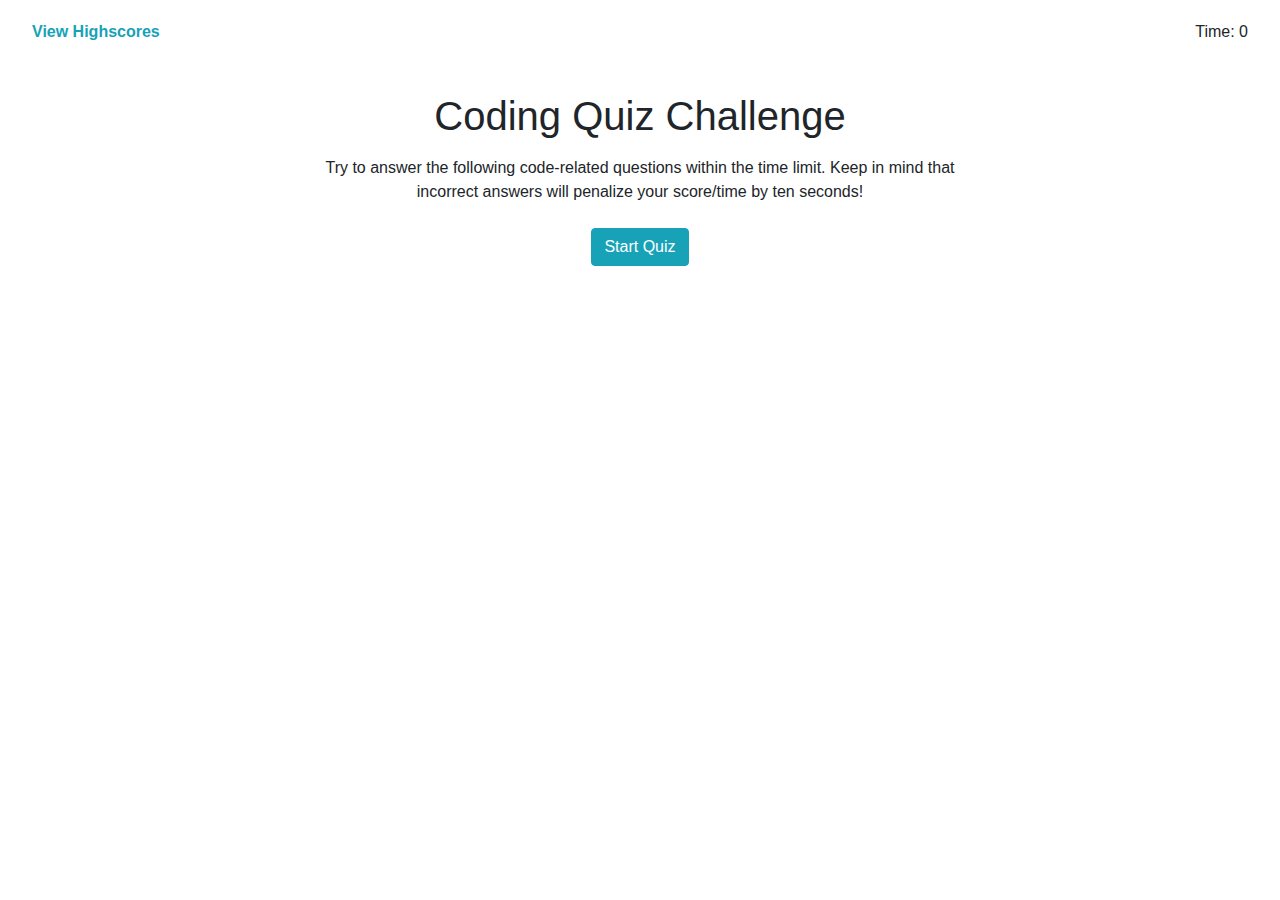
<file: index.html>
<!DOCTYPE html>
<html lang="en">
<head>
    <meta charset="UTF-8">
    <meta name="viewport" content="width=device-width, initial-scale=1.0">

    <!-- Bootstrap CSS -->
    <link rel="stylesheet" href="https://stackpath.bootstrapcdn.com/bootstrap/4.4.1/css/bootstrap.min.css" integrity="sha384-Vkoo8x4CGsO3+Hhxv8T/Q5PaXtkKtu6ug5TOeNV6gBiFeWPGFN9MuhOf23Q9Ifjh" crossorigin="anonymous">

    <!-- Custom CSS -->
    <link href="style.css" rel="stylesheet"> 

    <title>Coding Quiz Challenge</title>
</head>
<body>

    <main role="main" id="main">

        <div class="container.fluid">

            <!-- Scores and Time text -->
            <section>
                <div class="row mt-1">
                    <div class="col-sm-6 col-xs-12" id="highscoresText">
                        <p class= "p-sm-3 ml-3"><a class="font-weight-bold text-info" href="highscores.html">View Highscores</a></p>
                    </div>
                    <div class="col-sm-6 col-xs-12" id="timeText">
                        <p class = "p-sm-3 mr-3">Time: <span id="quizTimer">0</span></p>
                    </div>
                </div>
            </section>

            <!-- Game content -->
            <section id="starterContent">
                <div class="row mt-3">
                    <div class="col-12 text-center">
                        <h1>Coding Quiz Challenge</h1>
                    </div>
                </div>

                <div class="row mt-2">
                    <div class="col-12 text-center w-50">
                        <p class="w-50 mx-auto">Try to answer the following code-related questions within the time limit. Keep in mind that incorrect answers will penalize your score/time by ten seconds!</p>
                    </div>
                </div>

                <div class="row mt-2">
                    <div class="col-12 text-center">
                        <button id = "startQuizButton" type="button" class="btn btn-info mx-auto">Start Quiz</button>
                    </div>
                </div>

            </section>

            <!-- Hidden form to be displayed at end of quiz -->

            <section id="hiddenForm">
                <div class="row mt-3">
                    <div class="col-12 text-center">
                        <div id="formElement"></div>
                        <form class="form-inline mt-3" id="formForHighscores">
                            <div class="form-group mb-2">
                              <label for="staticEmail2" class="sr-only">Enter Initials</label>
                            </div>
                            <div class="form-group mx-sm-3 mb-2">
                              <label for="initials" class="sr-only">initials</label>
                              <input type="text" class="form-control" id="inputInitials" placeholder="Initials" name="initials">
                            </div>
                            <button id="submit" type="submit" class="btn btn-info mb-2">Submit</button>
                        </form>
                        <div id="lastQuestionEl"></div>
                    </div>
                </div>
            </section>
        </div>
    </main>

     <!-- Optional JavaScript -->
    <!-- jQuery first, then Popper.js, then Bootstrap JS -->
   
    <script src="https://code.jquery.com/jquery-3.4.1.slim.min.js" integrity="sha384-J6qa4849blE2+poT4WnyKhv5vZF5SrPo0iEjwBvKU7imGFAV0wwj1yYfoRSJoZ+n" crossorigin="anonymous"></script>
    <script src="https://cdn.jsdelivr.net/npm/popper.js@1.16.0/dist/umd/popper.min.js" integrity="sha384-Q6E9RHvbIyZFJoft+2mJbHaEWldlvI9IOYy5n3zV9zzTtmI3UksdQRVvoxMfooAo" crossorigin="anonymous"></script>
    <script src="https://stackpath.bootstrapcdn.com/bootstrap/4.4.1/js/bootstrap.min.js" integrity="sha384-wfSDF2E50Y2D1uUdj0O3uMBJnjuUD4Ih7YwaYd1iqfktj0Uod8GCExl3Og8ifwB6" crossorigin="anonymous"></script>

    <!-- Custom script -->
    <script src="script.js"></script>
    
</body>
</html>
</file>
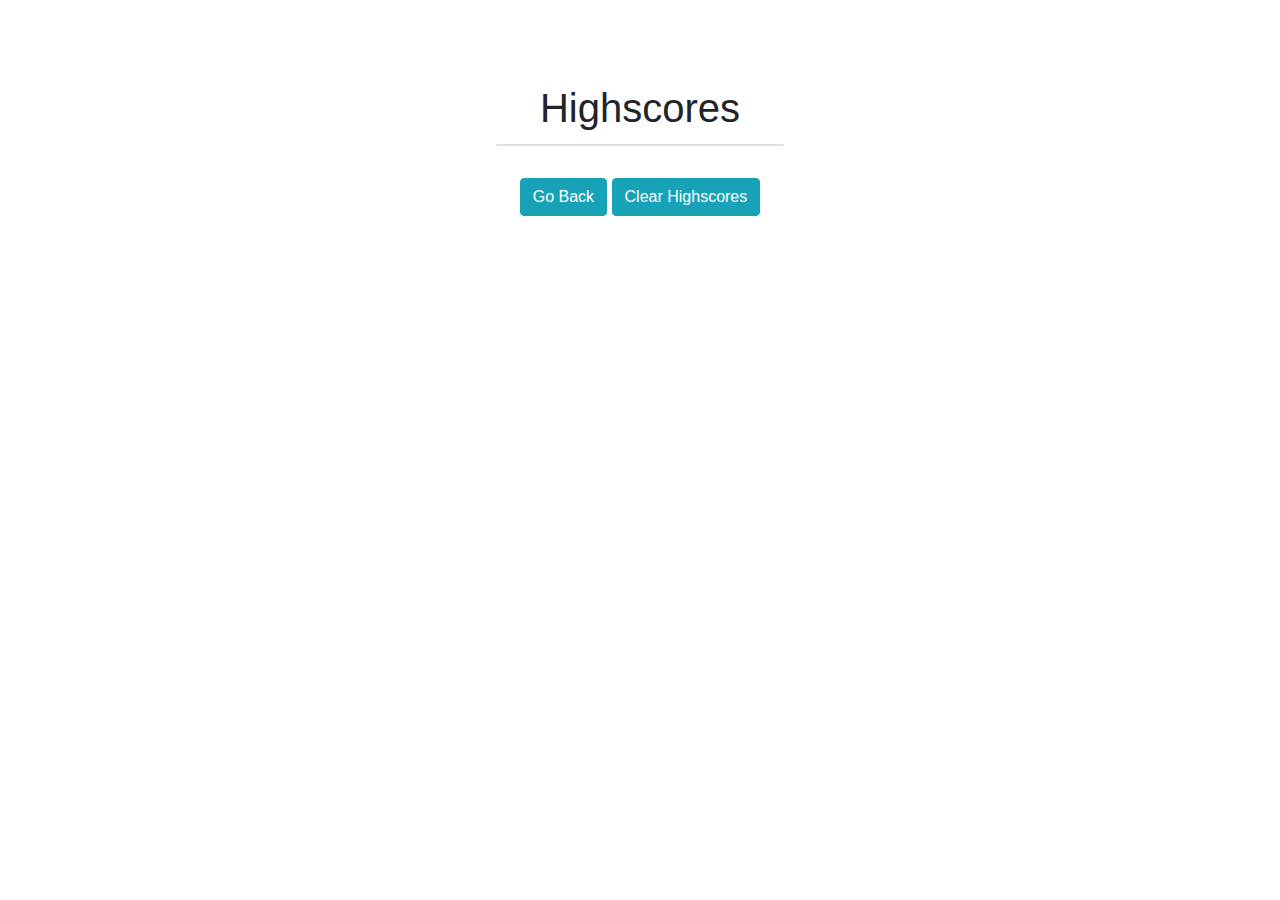
<file: highscores.html>
<!DOCTYPE html>
<html lang="en">
<head>
    <meta charset="UTF-8">
    <meta name="viewport" content="width=device-width, initial-scale=1.0">

    <!-- Bootstrap CSS -->
    <link rel="stylesheet" href="https://stackpath.bootstrapcdn.com/bootstrap/4.4.1/css/bootstrap.min.css" integrity="sha384-Vkoo8x4CGsO3+Hhxv8T/Q5PaXtkKtu6ug5TOeNV6gBiFeWPGFN9MuhOf23Q9Ifjh" crossorigin="anonymous">

    <title>Highscores</title>
</head>
<body>
    <main role="main" id="main">

        <div class="container.fluid">

            <!-- Highscores pulled from local storage -->
            <section>
                <div class="row mt-1">
                    <div class="col-sm-12 text-center" style="margin-top: 5rem">
                        <h1>Highscores</h1>
                    </div>
                </div>

                <div class="row mt-1">
                    <div class="col-sm-12">

                        <div class="card" style="width: 18rem; margin:auto">
                            <ul id="UlForHighScores" class="list-group list-group-flush"></ul>
                        </div>

                        <div style="width: 18rem; margin:auto; text-align: center; margin-top: 2rem">
                            <button type="button" id="goBack" class="btn btn-info">Go Back</button>

                            <button type="button" id ="clearHighScores" class="btn btn-info">Clear Highscores</button>
                        </div>
                    </div>
                </div>
            </section>
        </div>
    </main>

    <!-- Optional JavaScript -->
    <!-- jQuery first, then Popper.js, then Bootstrap JS -->
   
    <script src="https://code.jquery.com/jquery-3.4.1.slim.min.js" integrity="sha384-J6qa4849blE2+poT4WnyKhv5vZF5SrPo0iEjwBvKU7imGFAV0wwj1yYfoRSJoZ+n" crossorigin="anonymous"></script>
    <script src="https://cdn.jsdelivr.net/npm/popper.js@1.16.0/dist/umd/popper.min.js" integrity="sha384-Q6E9RHvbIyZFJoft+2mJbHaEWldlvI9IOYy5n3zV9zzTtmI3UksdQRVvoxMfooAo" crossorigin="anonymous"></script>
    <script src="https://stackpath.bootstrapcdn.com/bootstrap/4.4.1/js/bootstrap.min.js" integrity="sha384-wfSDF2E50Y2D1uUdj0O3uMBJnjuUD4Ih7YwaYd1iqfktj0Uod8GCExl3Og8ifwB6" crossorigin="anonymous"></script>

    <!-- Custom script -->
    <script src="script_highscores.js"></script>
</body>
</html>
</file>
<file: style.css>
/* Styling for form that is initially hidden on index page 
-------------------------------------------------- */

#hiddenForm{
    visibility: hidden;
}

#formForHighscores{
    margin: auto;
    width: 305px;
}

/* Styling for View Highscores hyperlink and Timer text on top of page */

#highscoresText{
    text-align: left;
}

#timeText{
    text-align: right;
}

/* Styles on screens less than 540px -------------------------------------------------- */

@media screen and (max-width: 576px) {

    #highscoresText, #timeText{
        text-align: left;
    }

    #highscoresText{
        margin-top: 1rem;
    }

    #highscoresText{
        margin-left: 1rem;
    }

    #timeText{
        margin-left: 2rem;
    }
}
</file>
